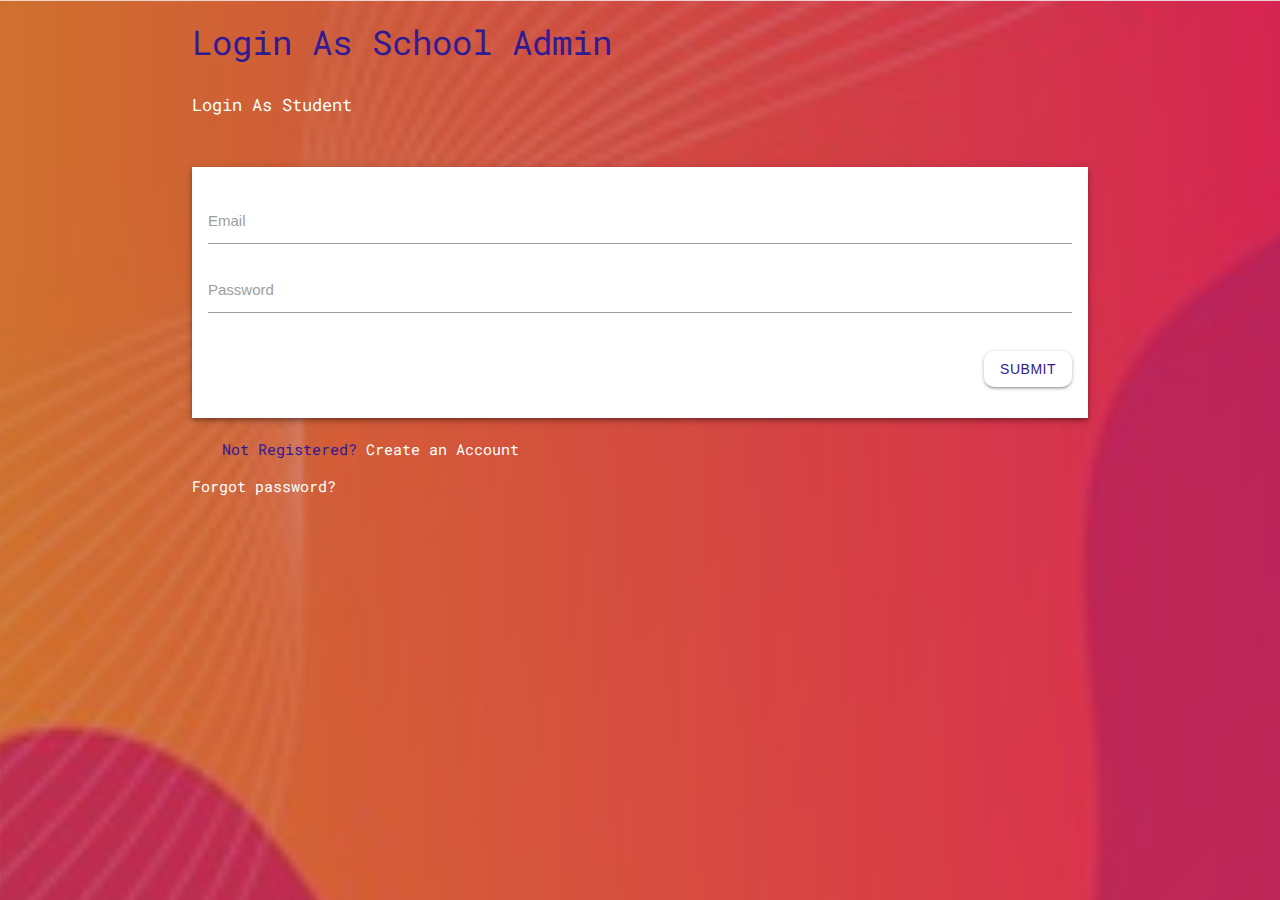
<file: login.html>
<!DOCTYPE html>
<html lang="en">
<head>
	<meta charset="UTF-8">
	<meta name="viewport" content="width=device-width, initial-scale=1.0">
	<meta http-equiv="X-UA-Compatible" content="ie=edge">
    <link href="https://fonts.googleapis.com/icon?family=Material+Icons" rel="stylesheet">
	<link rel="stylesheet" href="css/materialize.min.css">
	<link rel="stylesheet" href="css/style.css">
	<title>Login | As School Admin</title>
</head>
<body class="login-body">
	<div class="container login-form">
		<h4 class="deep-purple-text text-darken-4">Login As School Admin</h4>
		<h6><a class="white-text" href="student-login.html">Login As Student</a></h6>
		<div class="row form z-depth-2">
				<form>
						<div class="input-field">
							<input type="email" name="email" id="email">
							<label for="email">Email</label>
						</div>
						<div class="input-field">
							<input type="password" name="password" id="password">
							<label for="password">Password</label>
						</div>
						<div class="input-field right">
							<button name="submit" class="btn white deep-purple-text text-darken-4" id="submit">Submit</button>
						</div>
				</form>
		</div>
		<p class="deep-purple-text text-darken-4">Not Registered? <a class="white-text" href="registration.html">Create an Account</a></p>
		<a class="white-text password" href="password.html">Forgot password?</a>
	</div>
	
    <script src="./js/jquery.js"></script>
    <script src="./js/materialize.min.js"></script>
</body>
</html>
</file>
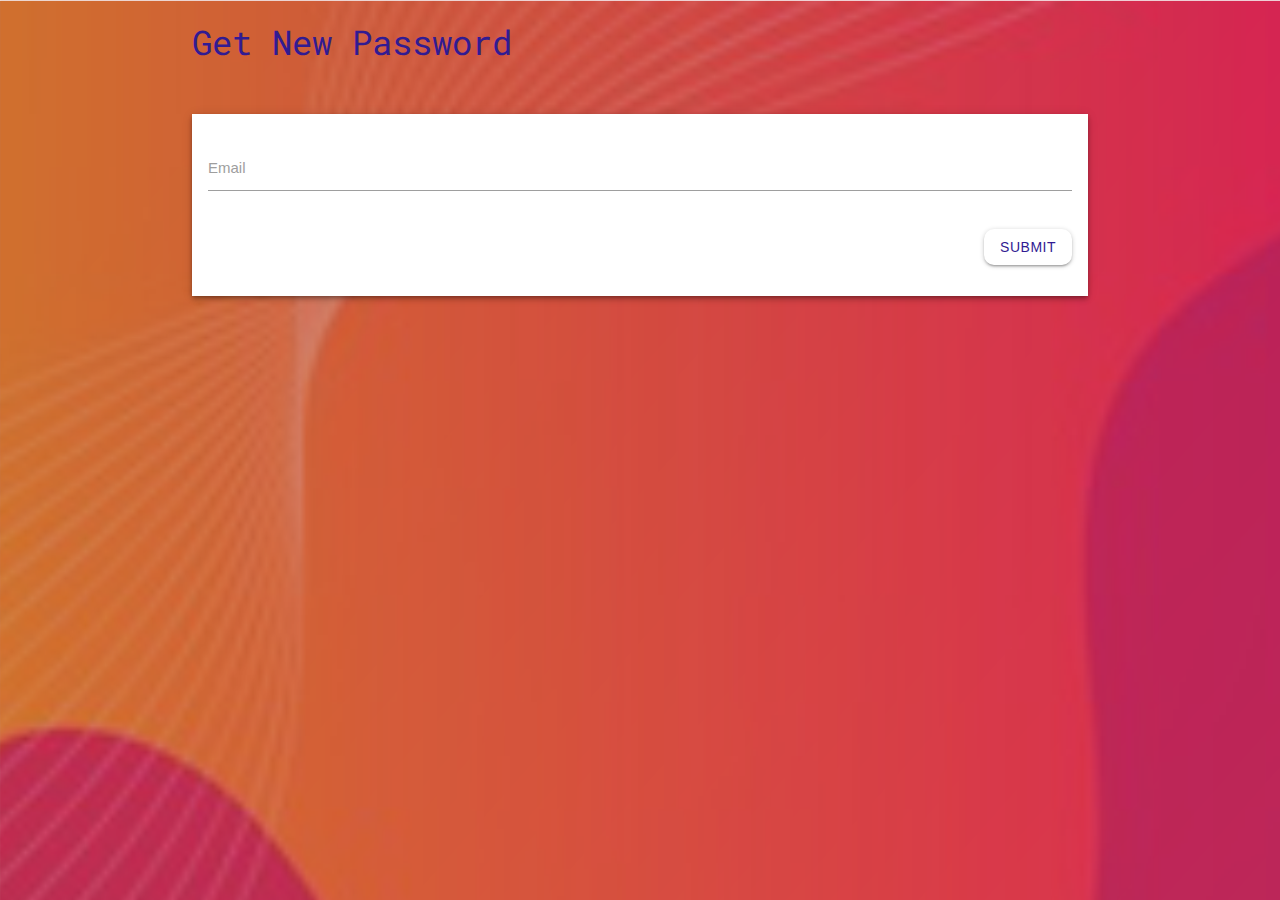
<file: password.html>
<!DOCTYPE html>
<html lang="en">
<head>
	<meta charset="UTF-8">
	<meta name="viewport" content="width=device-width, initial-scale=1.0">
	<meta http-equiv="X-UA-Compatible" content="ie=edge">
    <link href="https://fonts.googleapis.com/icon?family=Material+Icons" rel="stylesheet">
	<link rel="stylesheet" href="css/materialize.min.css">
	<link rel="stylesheet" href="css/style.css">
	<title>Login | As School Admin</title>
</head>
<body class="login-body">
	<div class="container login-form">
		<h4 class="deep-purple-text text-darken-4">Get New Password</h4>
		<div class="row form z-depth-2">
				<form>
						<div class="input-field">
							<input type="email" name="email" id="email">
							<label for="email">Email</label>
						</div>
						<div class="input-field right">
							<button name="submit" class="btn white deep-purple-text text-darken-4" id="submit">Submit</button>
						</div>
				</form>
		</div>
	</div>
	
    <script src="./js/jquery.js"></script>
    <script src="./js/materialize.min.js"></script>
</body>
</html>
</file>
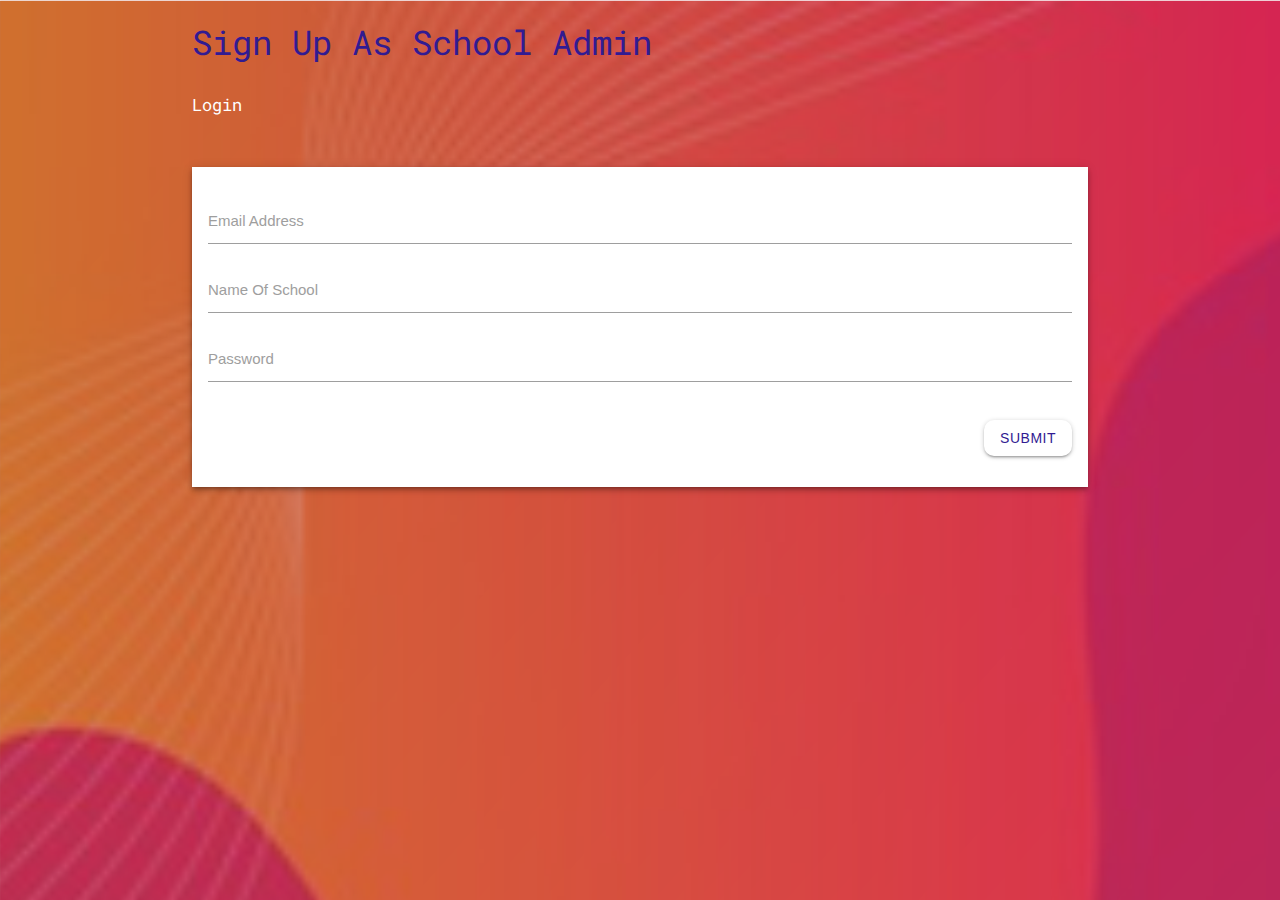
<file: registration.html>
<!DOCTYPE html>
<html lang="en">
<head>
	<meta charset="UTF-8">
	<meta name="viewport" content="width=device-width, initial-scale=1.0">
	<meta http-equiv="X-UA-Compatible" content="ie=edge">
    <link href="https://fonts.googleapis.com/icon?family=Material+Icons" rel="stylesheet">
	<link rel="stylesheet" href="css/materialize.min.css">
	<link rel="stylesheet" href="css/style.css">
	<title>Login | As School Admin</title>
</head>
<body class="login-body">
	<div class="container login-form">
		<h4 class="deep-purple-text text-darken-4">Sign Up As School Admin</h4>
		<h6><a class="white-text" href="login.html">Login</a></h6>
		<div class="row form z-depth-2">
				<form>
                        <div class="input-field">
                            <input type="email" name="email" id="email">
                            <label for="email">Email Address</label>
                        </div>
						<div class="input-field">
							<input type="text" name="school" id="username">
							<label for="username">Name Of School</label>
						</div>
						<div class="input-field">
                            <input type="password" name="password" id="password">
                            <label for="password">Password</label>
                        </div>
						<div class="input-field right">
							<button name="submit" class="btn white deep-purple-text text-darken-4" id="submit">Submit</button>
						</div>
				</form>
		</div>
	</div>
	
    <script src="./js/jquery.js"></script>
    <script src="./js/materialize.min.js"></script>
</body>
</html>
</file>
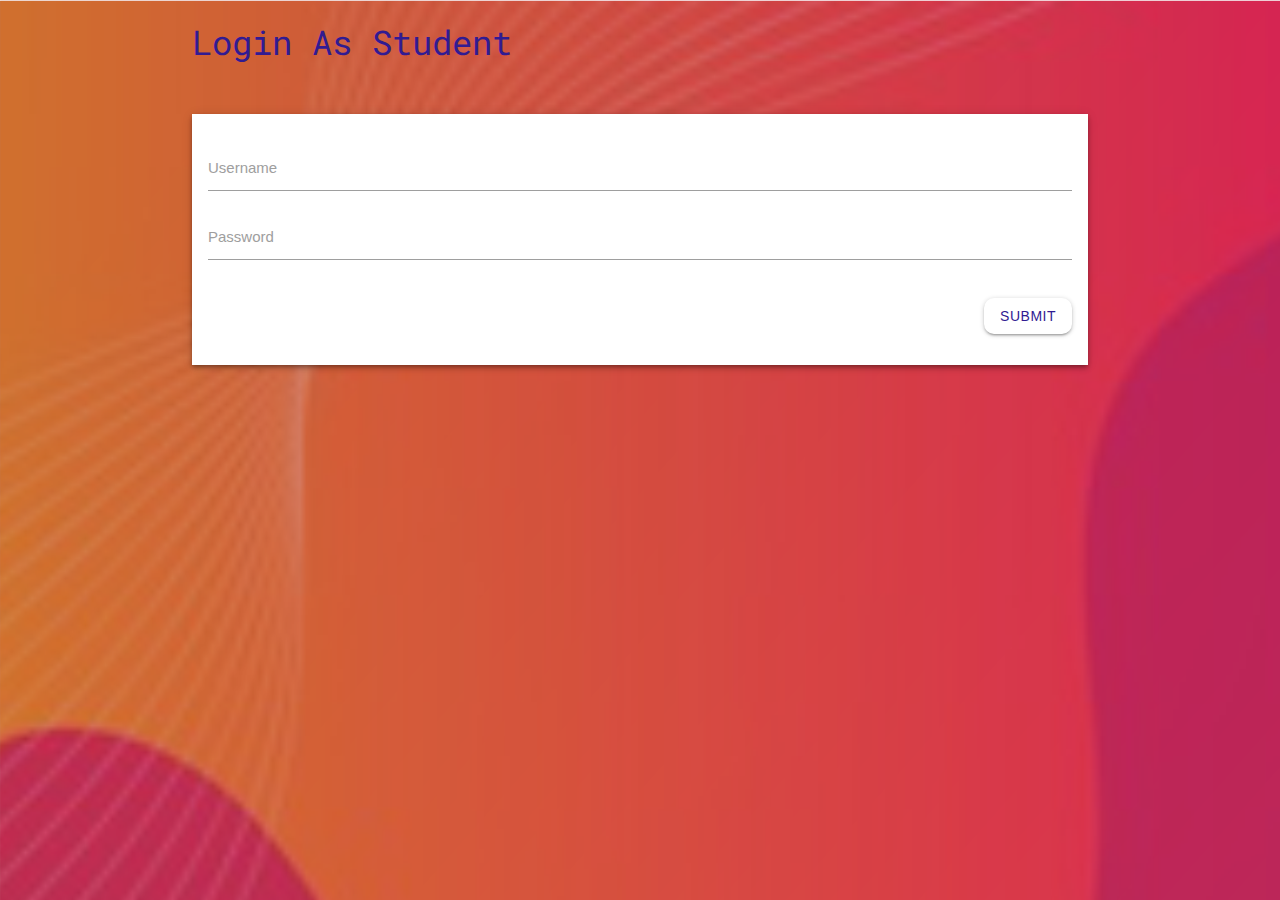
<file: student-login.html>
<!DOCTYPE html>
<html lang="en">
<head>
	<meta charset="UTF-8">
	<meta name="viewport" content="width=device-width, initial-scale=1.0">
	<meta http-equiv="X-UA-Compatible" content="ie=edge">
    <link href="https://fonts.googleapis.com/icon?family=Material+Icons" rel="stylesheet">
	<link rel="stylesheet" href="css/materialize.min.css">
	<link rel="stylesheet" href="css/style.css">
	<title>Login | As School Admin</title>
</head>
<body class="login-body">
	<div class="container login-form">
		<h4 class="deep-purple-text text-darken-4">Login As Student</h4>
		<div class="row form z-depth-2">
				<form>
						<div class="input-field">
							<input type="text" name="username" id="username">
							<label for="username">Username</label>
						</div>
						<div class="input-field">
							<input type="password" name="password" id="password">
							<label for="password">Password</label>
						</div>
						<div class="input-field right">
							<button name="submit" class="btn white deep-purple-text text-darken-4" id="submit">Submit</button>
						</div>
				</form>
		</div>
	</div>
	
    <script src="./js/jquery.js"></script>
    <script src="./js/materialize.min.js"></script>
</body>
</html>
</file>
<file: css/style.css>
@import url('https://fonts.googleapis.com/css?family=Hepta+Slab|Roboto+Mono&display=swap');


header {
    background: url(../images/techs.jpeg);
    background-size: cover;
    background-position: center;
    width: 100%;
    min-height: 450px;
}

.brand-img {
    width: 7%;
    min-width: 60px;
}

.navlinks {
    margin-left: 10em;
    font-family: 'Roboto Mono', monospace;
}

.intro-text {
    margin: 17em 0 0 2.1em;
}

.intro-text h5 {
    font-weight: bolder;
    font-family: 'Roboto Mono', monospace;
}

.intro-text p {
    font-weight: bold;
    font-family: 'Roboto Mono', monospace; 
    margin-top: -1em;   
    margin-left: 0;
}

.intro-text .btn {
    background: linear-gradient(to right, #e65100, #e9b10a);
    text-align: center;
    border-radius: 10px;
    margin-top: -1em;
}

.section {
    padding: 6vw 0;
}

.what-we-do h5, .contact h4 {
    background: linear-gradient(to right,#e65100, #e9b10a);
    padding: 0.5em;
    text-align: center;
    border-radius: 15px;
    font-family: 'Roboto Mono', monospace;
}

.section p, .contact p {
    font-family: 'Roboto Mono', monospace;
    text-align: center;
    line-height: 2.5em;
    font-weight: bold;
}

.work {
    margin-left: -0.8em;
}

.team {
    background: url(../images/TECHSCHOLAR\ landing\ page.png);
    background-size: cover;
    background-position: center;
    height: 740px;
}

.team h5 {
    margin-top: em;
    font-family: 'Roboto Mono', monospace;
    margin-left: 5.4em;
}

ul.carousel {
    height: 90vh;
    margin-top: -50em;
}

.card {
    border-radius: 15px;
}

.card-title, .card p {
    text-align: center;
}

footer {
    padding-bottom: 3em;
}

/* forms styles */
.login-body {
    background: url(../images/TECHSCHOLAR\ landing\ page.png);
}

.login-form {
    margin-top: -3em;
}

h4, h6 {
    margin-top: 2em;
    font-family: 'Roboto Mono', monospace;
}

.form {
    background: #fff;
    border: 1px solid #fff;
    padding: 1em;
    margin-top: 3.5em;
}

p {
    margin-left: 2em;
    font-family: 'Roboto Mono', monospace;
}

.password {
    font-family: 'Roboto Mono', monospace;
}

button#submit {
    border-radius: 10px;
}

@media only screen and (min-width: 600px) {
    .intro-text {
        margin: 20em 0 0 2.6em;
    }

    .team h5 {
        margin-left: 7.9em;
    }

    ul.carousel {
        height: 98vh;
    }
}

@media only screen and (min-width: 768px) {
    .intro-text {
        margin: 24em 0 0 4.6em;
    }

    .team h5 {
        margin-left: 10.9em;
    }

    ul.carousel {
        height: 98vh;
    }
}

@media only screen and (min-width: 992px) {
    .intro-text {
        margin: 27em 0 0 15.6em;
    }

    .team h5 {
        margin-left: 12.9em;
    }

    ul.carousel {
        height: 101vh;
    }
}

@media only screen and (min-width: 1200px) {
    .intro-text {
        margin: 8em 0 0 20.6em;
        padding: 7.5em 0;
    }

    .team h5 {
        margin-left: 16.9em;
    }

    ul.carousel {
        height: 98vh;
    }
}
</file>
